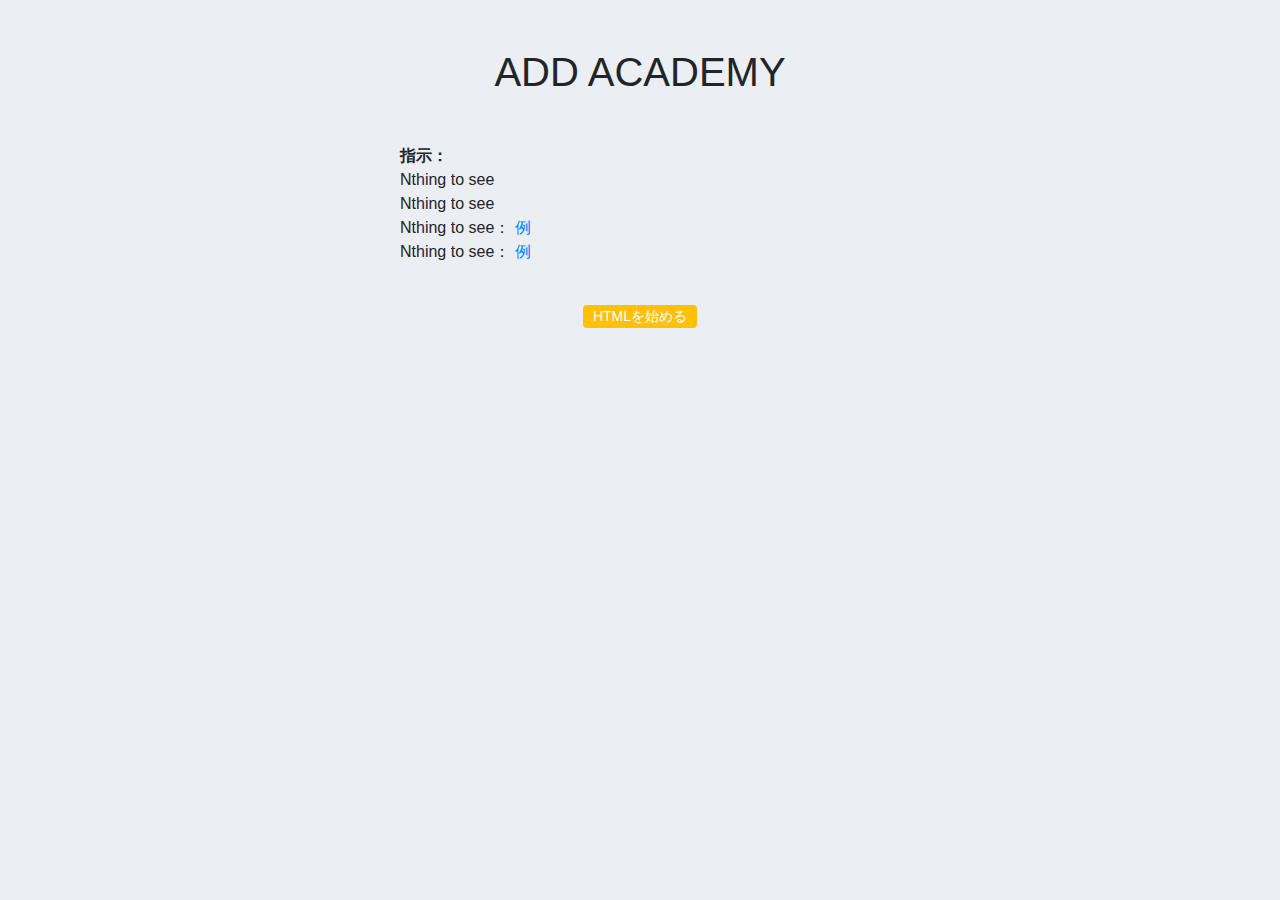
<file: main/main-index.html>
<!DOCTYPE html>
<html>
<head>
    <meta name="viewport" content="width=device-width, initial-scale=1">
    <meta charset="UTF-8">
    <link rel="stylesheet" href="assets/css/styling.css">
    <link rel="stylesheet" href="assets/css/header.css">
    <link rel="shortcut icon" href="assets/img/logo.png">
    <link rel="stylesheet" href="assets/css/plugins.min.css">
    <title>ADD ACADEMY</title>
</head>
<body>
<br><br>
<div style="text-align: center;" class=" animated zoomInDown animation-delay-20;">
    <h1>ADD ACADEMY</h1><br>
</div>    
 

<div class="article-container animated fadeInRight animation-delay-15" style="margin: 0 auto; max-width: 480px;">
    <div>
        <p><b>指示：</b><br>
            Nthing to see<br>
            Nthing to see<br>

            Nthing to see：
            <a href="https://onlinegdb.com/jErC26nFy">例</a><br>
            Nthing to see：
            <a href="https://onlinegdb.com/zKQa3sLKV">例</a> <br>  
        </p>
    </div> 
</div><br>
    <div style="text-align: center;">
         <a class="home-btn btn-raised btn-warning animated zoomInDown animation-delay-20;"href="html/html-index.html" >HTMLを始める</a>
    </div>
</body>
</html>
</file>
<file: main/assets/css/styling.css>
/* collapse code start */
.collapsible {
  background-color: #110d1080;
  cursor: pointer;
  border-radius: 10px;
  padding: 15px 15px 15px 15px;
  margin: 2.5px 0px 2.5px 0px;
  width: 100%;
  border: none;
  text-align: left;
  outline: none;
  font-size: 20px;

}

.active, .collapsible:hover {
  background-color: #3d4d4c80;
  border: solid;
  border-width: 2px;
  outline: none;

}
.active, .collapsible:focus {
  background-color: #3d4d4c80;
  border: solid;
  border-width: 2px;
  outline: none;
}

.collapsible:after {
  content: '\002B';
  font-weight: bold;
  float: right;
  margin-left: 5px;
  outline: none;
}

.active:after {
  content: "\2212";
}

.collapse-content {
  margin: 0px 0px 0px 0px !important;
  border-radius: 10px;
  padding: 0px 15px 0px 15px;
  max-height: 0;
  overflow: hidden;
  transition: max-height 0.2s ease-out;
 /* background-color: grey;*/
  font-size: 15px;
 /* color:white;*/
}
/* collapse code end */


/* top page row color */
.list-group-item{position:relative;display:block;padding:.75rem 1.25rem;margin-bottom:-1px;background-color:#110d1080;border:1px solid rgba(0,0,0,.125)}
.list-group-item:first-child{border-top-left-radius:10px;border-top-right-radius:10px}
.list-group-item:last-child{margin-bottom:0;border-bottom-right-radius:10px;border-bottom-left-radius:10px}


/* top page row hover */
.list-group-item-action{width:100%;color:#000000;text-align:inherit}
.list-group-item-action:focus,
.list-group-item-action:hover{z-index:1;color:#000000;text-decoration:none;background-color:#3d4d4c80;border:solid;border-width: 2px;outline: none;}
/*.list-group-item-action:active{color:#e7bd42;background-color:#000000}*/


/* code-prettify use */
li.L0, li.L1, li.L2, li.L3,
li.L5, li.L6, li.L7, li.L8 {
  list-style-type: decimal !important;
}

/* 
img {
  border: 1px solid #555!important;
}*/

.head1{
  padding: 0px 50px 20px 0px;
  color:#ebeef2;
  font-size: 40px;
}

.head2{
  padding: 00px 0px 30px 0px;
  color:#ebeef2;
  font-size: 20px;
}

.home-btn{
  padding: 3px 10px 4px 10px;
  font-size:14px; 
  height:40px; 
  width:90px;
  color:#ffffff!important;
  border-radius: 4px;
  text-decoration:none!important;
}

.home-btn:hover{
  color:#000000!important;
  box-shadow:0 0 0 .15rem rgba(230, 220, 195)}

/* return button */
.return-btn{margin:0px 50px 0px 00px ;padding: 3px 20px 3px 20px;font-size:20px; height:40px;width:90px;border-radius: 6px;text-decoration:none!important;}
.btn-info{color:black;background-color:#110d1080;border-color:#110d10;box-shadow:0 0 0 .15rem rgba(148, 154, 161)}
.btn-info:hover{color:black;background-color:#3d4d4c80;outline: none;box-shadow:0 0 0 .15rem rgba(0,0,0)}
.btn-info.disabled,.btn-info:disabled{color:#fff;background-color:#000000;border-color:#000000}
.btn-info:not(:disabled):not(.disabled).active,.btn-info:not(:disabled):not(.disabled):active,.show>.btn-info.dropdown-toggle{/*color:#e7bd42;background-color:#000000;border-color:#000000*/}
/* return button end*/




/* top page bullet*/
.top-bullet{
  padding: 3px 10px 4px 10px;
  font-size:14px; 
  height:40px; 
  width:90px;
  color:#ebeef2;
  border-radius: 2.5px;
}

.home_icon{
/* position:absolute;*/
top:0px; 
left:auto;
}

body {
  /* background-color: black!important;*/
  /*background-image: url("../../assets/img/paper.jpg");*/
  overflow-x: hidden; /* hide horizontal scroll */
  -webkit-user-select: none; /* Safari prevent selection */
  -ms-user-select: none; /* IE 10 and IE 11 prevent selection*/
  user-select: none; /* Standard syntax prevent selection*/
}



/* dark mode*/
.dark{
  background-color: #292c35;
  color: #ebeef2;
}
.dark .collapsible {
  background-color: #39414d;
  color: #ebeef2;
}
.dark .active, .collapsible:hover {
  background-color: #3d4d4c80;
  border: solid;
  border-width: 2px;
  outline: none;
}
.dark .active,.collapsible:focus {
  background-color: #3d4d4c80;
  border: solid;
  border-width: 2px;
  outline: none;
}
.dark .btn-info{color:#ebeef2;background-color:#39414d;border-color:#110d10;box-shadow:0 0 0 .15rem rgba(71, 80, 94)}
.dark .btn-info:hover{color:#ebeef2;background-color:#3d4d4c80;box-shadow:0 0 0 .15rem rgba(235, 238, 242)}
.dark .list-group-item{color:#ebeef2;position:relative;display:block;padding:.75rem 1.25rem;margin-bottom:-1px;background-color:#39414d;border:1px solid rgba(0,0,0,.125)}
.dark .list-group-item-action:hover{z-index:1;color:#ebeef2;text-decoration:none;background-color:#3d4d4c80; border:solid;border-width: 2px;outline: none;}
/* dark mode end*/









/* darkmode switch */
.switch {
  margin: 0px 0px 0px 0px;
  position: relative;
  z-index: 99;
  display: inline-block;
  width: 50px;
  height: 28px;
  float: right;
}

/* Hide default HTML checkbox */
.switch input {
  opacity: 0;
  width: 0;
  height: 0;
}

/* The slider */
.slider {
  position: absolute;
  cursor: pointer;
  top: 0;
  left: 0;
  right: 0;
  bottom: 0;
  background-color: #2196f3;
  -webkit-transition: 0.4s;
  transition: 0.4s;
}

.slider:before {
  position: absolute;
  content: "";
  height: 36px;
  width: 36px;
  left: 20px;
  bottom: 4px;
  top: 0;
  bottom: 0;
  margin: auto 0;
  -webkit-transition: 0.4s;
  transition: 0.4s;
  box-shadow: 0 0px 15px pink;/*pink or #2020203d*/
  background: white url('../../assets/img/themeslider/sunny.png');
  background-repeat: no-repeat;
  background-position: center;
}

input:checked + .slider {
  background-color: #ccc;
}

input:focus + .slider {
  box-shadow: 0 0 1px #ccc;
}

input:checked + .slider:before {
  -webkit-transform: translateX(-24px);
  -ms-transform: translateX(-24px);
  transform: translateX(-24px);
  background: white url('../../assets/img/themeslider/night.png');
  background-repeat: no-repeat;
  background-position: center;
}

/* Rounded sliders */
.slider.round {
  border-radius: 34px;
}

.slider.round:before {
  border-radius: 50%;
}
/* darkmode switch end*/
</file>
<file: main/assets/css/header.css>
﻿.ms-hero-page{margin:-40px 0 0;padding:40px 0}
.ms-hero-page-bottom{margin:-40px 0 0;padding:40px 0 0}
.ms-hero-page-override{margin:-40px 0 0;padding:30px 0 140px}
.hero-img-bottom img{margin:0 auto}


@media(min-width:768px){
  .hero-img-bottom{overflow:hidden;
    width:100%;
    height:100%;
    position:relative
  }
  .hero-img-bottom img{
    position:absolute;bottom:0;
    max-width:100%;max-height:100%;
    left:50%;
    transform:translateX(-50%)
  }
}

.hero-img-col{overflow:hidden}
.ms-hero-img-city{
  background-image:url(../assets/img/skyline.jpg);
  background-size:cover;
  background-position:center center
}
.ms-hero-img-city2{
  background-image:url(../assets/img/skyline2.jpg);
  background-size:cover;
  background-position:center center
}
.ms-hero-img-airplane{
  background-image:url(../img/backAirplane.jpg);
  background-size:cover;
  background-position:center center
}
.ms-hero-img-team{
  background-image:url(../img/team2.jpg);
  background-size:cover;
  background-position:center center
}
.ms-hero-img-mountain{
  background-image:url(../img/mountain.jpg);
  background-size:cover;
  background-position:center center
}
.ms-hero-img-headbg{background-image:url(../img/headbg.jpg);background-size:cover;background-position:center center}
.ms-hero-img-meeting{background-image:url(../img/meeting.jpg);background-size:cover;background-position:center center;background-repeat:no-repeat}
.ms-hero-img-keyboard{background-image:url(../img/keyboard.jpg);background-size:cover;background-position:bottom center;background-repeat:no-repeat}
.ms-hero-img-beach{background-image:url(../img/beach.jpg);background-size:cover;background-position:bottom center;background-repeat:no-repeat}
.ms-hero-img-road{background-image:url(../img/road.jpg);background-size:cover;background-position:bottom center;background-repeat:no-repeat}
.ms-hero-img-wall{background-image:url(../img/black_wall.png);background-size:cover;background-position:bottom center;background-repeat:no-repeat}
.ms-hero-img-room{background-image:url(../img/room.jpg);background-size:cover;background-position:top center;background-repeat:no-repeat}
.ms-bg-fixed{background-attachment:fixed}


.ms-hero-bg-light{position:relative}
.ms-hero-bg-light:after{display:block;content:"";position:absolute;top:0;left:0;right:0;bottom:0;width:100%;height:100%;background-color:rgba(181,181,181,.85);z-index:0}
.ms-hero-bg-light .container{position:relative;z-index:1}


.ms-hero-bg-dark{position:relative}
.ms-hero-bg-dark:after{display:block;content:"";position:absolute;top:0;left:0;right:0;bottom:0;width:100%;height:100%;background-color:rgba(2,2,2,.85);z-index:0}
.ms-hero-bg-dark .container{position:relative;z-index:1}
.ms-hero-bg-primary{position:relative}


/*HEADER透明度*/
.ms-hero-bg-primary:after{
  display:block;content:"";
  position:absolute;
  top:0;left:0;right:0;bottom:0;
  width:100%;height:100%;
  background-color:rgba(17,13,16,.80);
  z-index:0
}
.ms-hero-bg-primary .container{position:relative;z-index:1}



.ms-hero-bg-info{position:relative}
.ms-hero-bg-info:after{
  display:block;content:"";
  position:absolute;top:0;left:0;right:0;bottom:0;
  width:100%;
  height:100%;
  background-color:rgba(17,13,16,.80);
  z-index:0
}
.ms-hero-bg-info .container{position:relative;z-index:1}


.ms-hero-bg-royal{position:relative}
.ms-hero-bg-royal:after{display:block;content:"";position:absolute;top:0;left:0;right:0;bottom:0;width:100%;height:100%;background-color:rgba(63,16,72,.85);z-index:0}
.ms-hero-bg-royal .container{position:relative;z-index:1}

.ms-hero-bg-warning{position:relative}
.ms-hero-bg-warning:after{display:block;content:"";position:absolute;top:0;left:0;right:0;bottom:0;width:100%;height:100%;background-color:rgba(128,76,0,.85);z-index:0}
.ms-hero-bg-warning .container{position:relative;z-index:1}


.ms-hero-bg-danger{position:relative}
.ms-hero-bg-danger:after{display:block;content:"";position:absolute;top:0;left:0;right:0;bottom:0;width:100%;height:100%;background-color:rgba(162,19,9,.85);z-index:0}
.ms-hero-bg-danger .container{position:relative;z-index:1}


.ms-hero-bg-success{position:relative}
.ms-hero-bg-success:after{display:block;content:"";position:absolute;top:0;left:0;right:0;bottom:0;width:100%;height:100%;background-color:rgba(37,86,39,.85);z-index:0}
.ms-hero-bg-success .container{position:relative;z-index:1}


.ms-hero-bg-dark-light{position:relative;color:#fff}
.ms-hero-bg-dark-light:after{display:block;content:"";position:absolute;top:0;left:0;right:0;bottom:0;width:100%;height:100%;background-color:rgba(68,68,68,.95);z-index:0}
.ms-hero-bg-dark-light .container{position:relative;z-index:1}


.ms-hero-bg-dark-transparent{position:relative;color:#fff}
.ms-hero-bg-dark-transparent:after{display:block;content:"";position:absolute;top:0;left:0;right:0;bottom:0;width:100%;height:100%;background-color:rgba(0,0,0,.5);z-index:0}
.ms-hero-bg-dark-transparent .container{position:relative;z-index:1}


.ms-hero-bg-light-light{position:relative;color:#fff}
.ms-hero-bg-light-light:after{display:block;content:"";position:absolute;top:0;left:0;right:0;bottom:0;width:100%;height:100%;background-color:rgba(255,255,255,.3);z-index:0}
.ms-hero-bg-light-light .container{position:relative;z-index:1}
</file>
